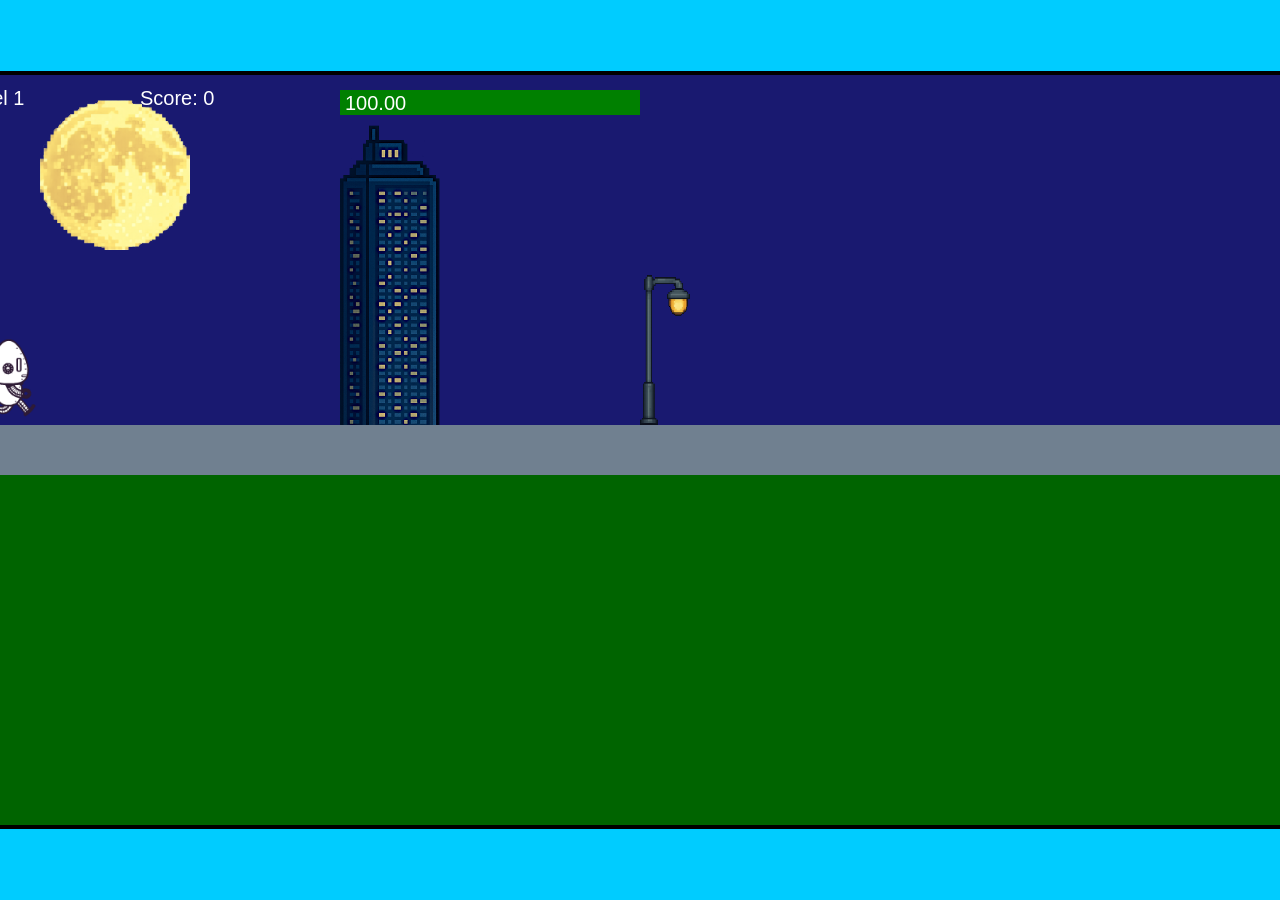
<file: fsd-projects/runtime/index.html>
<!DOCTYPE html>
<html lang="en">
  <head>
    <meta charset="UTF-8" />
    <meta name="viewport" content="width=device-width, initial-scale=1.0" />
    <title>Runtime Neo</title>
    <link rel="stylesheet" href="runtime.css" />
    <script src="https://code.jquery.com/jquery-3.1.0.js"></script>
    <script src="setup.js"></script>
    <script src="levels.js"></script>
    <script src="scenery.js"></script>
    <script src="student.js"></script>
    <script src="main.js"></script>
  </head>
  <body id="body">
    <canvas id="gameCanvas" width="1400" height="750"></canvas>
    <img id="player" src="images/halle.png" />
    <img id="projectile" src="images/projectile.png" />
    <img id="basicPlatform" src="images/interactable/basicPlatform.png" />
    <img id="spikes" src="images/interactable/spikes.png" />
    <img id="bug" src="images/interactable/bug.png" />
    <img id="healthUp" src="images/interactable/healthUp.png" />
    <img id="flag" src="images/interactable/flag.png" />
    <img id="moon" src="images/backgrounds/moon.png" />
    <img id="building" src="images/backgrounds/building.png" />
    <img id="lamp" src="images/backgrounds/lamp.png" />
  </body>
</html>
</file>
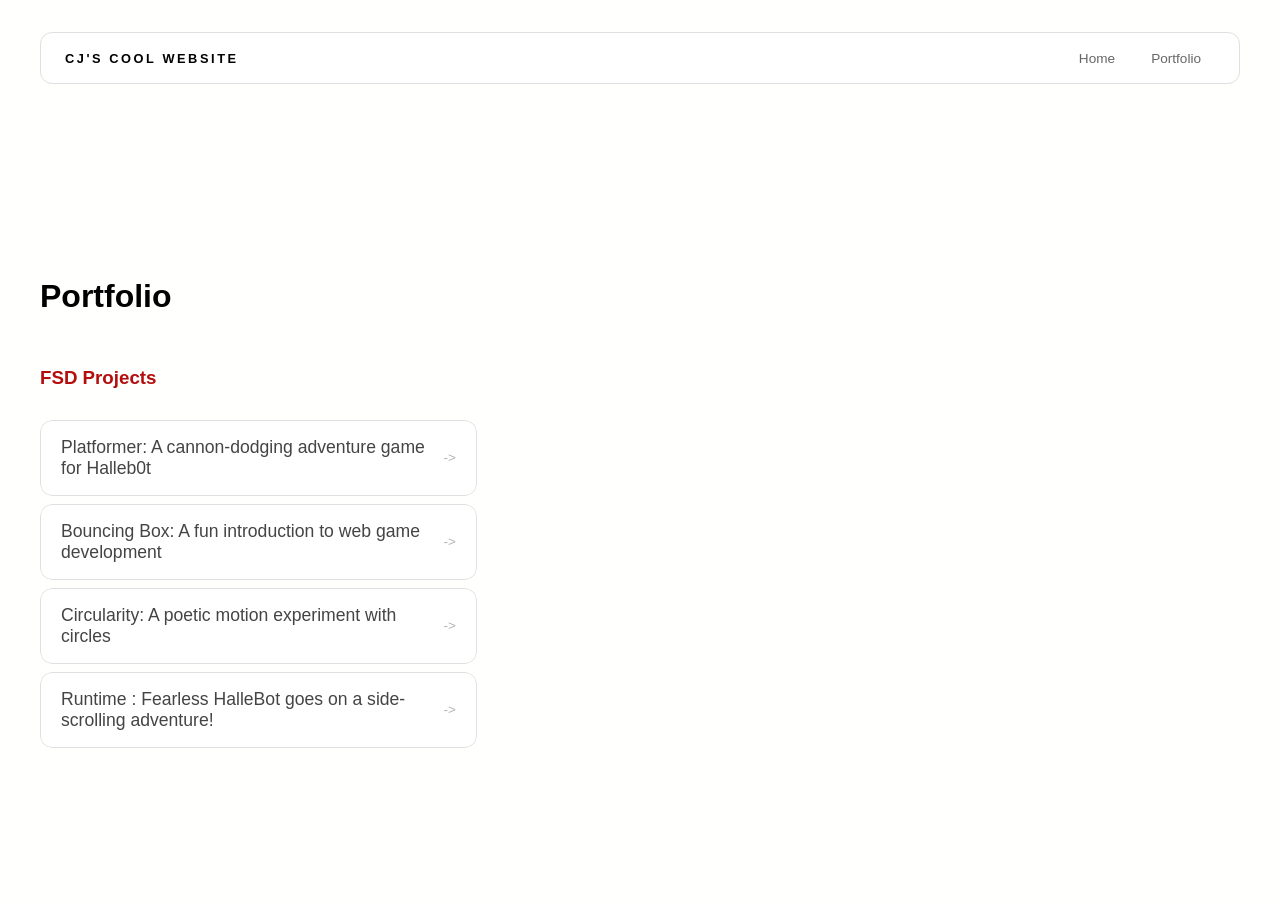
<file: portfolio.html>
<!DOCTYPE html>
<html>

<head>
  <title>Portfolio</title>
  <link rel="stylesheet" href="style.css" />
</head>

<body>
  <div id="all-contents">
    <nav>
      <h1>CJ's Cool Website</h1>
      <ul id="nav-ul">
        <li class="nav-li">
          <a href="index.html">Home</a>
        <li class="nav-li">
          <a href="portfolio.html">Portfolio</a>
        </li>

        </li>
      </ul>
    </nav>

    <main>
      <div class="content">
        <h1>Portfolio</h1>
        <h3>FSD Projects</h3>
        <ul id="portfolio">
          <li>
            <a href="fsd-projects/platformer/">Platformer: A cannon-dodging adventure game for Halleb0t</a>
          </li>
          <li>
            <a href="fsd-projects/bouncing-box/">Bouncing Box: A fun introduction to web game development</a>
          </li>
          <li>
            <a href="fsd-projects/circularity/">Circularity: A poetic motion experiment with circles</a>
          </li>
          <li>
            <a href="fsd-projects/runtime/">Runtime : Fearless HalleBot goes on a side-scrolling adventure!</a>
          </li>
        </ul>

        <!-- ASD Projects will go here -->

      </div>
    </main>

  </div>
</body>

</html>
</file>
<file: fsd-projects/runtime/runtime.css>
/* runtime.css */
/* Styles for Runtime Neo auto-runner game */

img {
  display: none;
}

#gameCanvas {
  position: absolute;
  border: 4px solid #000;
  top: 50%;
  left: 50%;
  transform: translate(-50%, -50%);
}

body {
  margin: 0;
  background-color: #00ccff;
  font-family: Arial, sans-serif;
  text-align: center;
  overflow: hidden;
}
</file>
<file: style.css>
* {
  box-sizing: border-box;
}

body {
  margin: 0;
  background: #fffffe;
  color: #b40d0d;
  font-family: "Helvetica Neue", Arial, sans-serif;
}

#all-contents {
  max-width: 1500px;
  min-height: 100vh;
  margin: 0 auto;
  padding: 32px 40px;
}

main {
  display: grid;
  grid-template-columns: minmax(220px, 1fr) minmax(420px, 1.6fr);
  align-items: center;
  min-height: calc(100vh - 160px);
  gap: clamp(32px, 5vw, 80px);
}

.sidebar {
  width: 100%;
}

.content {
  display: flex;
  flex-direction: column;
  align-items: flex-start;
  gap: 12px;
}

h2 {
  margin: 0;
  font-size: clamp(4rem, 10vw, 7rem);
  line-height: 0.9;
  font-weight: 900;
  letter-spacing: -0.04em;
  text-transform: uppercase;
  color: #000;
}

.content > p {
  margin: 0;
  color: #999;
  font-size: 0.9rem;
  text-transform: uppercase;
  letter-spacing: 0.15em;
  line-height: 1.4;
}

#interests {
  margin-top: 32px;
  width: 100%;
}

#interests h3 {
  margin: 0 0 12px;
  font-size: 0.75rem;
  font-weight: 700;
  text-transform: uppercase;
  letter-spacing: 0.2em;
  color: #aaa;
}

#interests ul {
  list-style: none;
  margin: 0;
  padding: 0;
  display: flex;
  flex-wrap: wrap;
  gap: 8px;
}

#interests li {
  color: #ffdede;
  font-size: 1rem;
  font-weight: 600;
  padding: 10px 20px;
  background: #7a0000;
  border: 1px solid #ffd2d2;
  border-radius: 100px;
  transition:
    background 0.25s ease,
    color 0.25s ease,
    transform 0.25s ease;
  cursor: default;
}

#interests li:hover {
  background: #5f0c0c;
  color: #8b5e5e;
  border-color: #850b0b;
  transform: translateY(-2px);
}

.sidebar-img {
  width: 100%;
  max-width: 760px;
  aspect-ratio: 3 / 4;
  object-fit: cover;
  display: block;
  border-radius: 16px;
  filter: grayscale(100%);
  box-shadow: 0 8px 30px rgba(0, 0, 0, 0.12);
  transition:
    filter 0.4s ease,
    transform 0.4s ease,
    box-shadow 0.4s ease;
}

.sidebar-img:hover {
  filter: grayscale(0%);
  transform: translateY(-4px);
  box-shadow: 0 16px 40px rgba(0, 0, 0, 0.18);
}
nav {
  display: flex;
  justify-content: space-between;
  align-items: center;
  margin-bottom: 48px;
  padding: 16px 24px;
  background: #fff;
  border: 1px solid #e0e0e0;
  border-radius: 12px;
}

nav h1 {
  margin: 0;
  font-size: 0.8rem;
  font-weight: 700;
  text-transform: uppercase;
  letter-spacing: 0.2em;
  color: #000;
}

#nav-ul {
  list-style: none;
  display: flex;
  gap: 8px;
  margin: 0;
  padding: 0;
}

.nav-li a {
  color: #666;
  text-decoration: none;
  font-size: 0.85rem;
  font-weight: 500;
  padding: 6px 14px;
  border-radius: 8px;
  transition:
    background 0.25s ease,
    color 0.25s ease;
}

.nav-li a:hover {
  background: #000;
  color: #fff;
}

/* Portfolio styles */
.content h1 {
  color: black;
}

#portfolio {
  list-style: none;
  margin: 0;
  padding: 0;
  width: 100%;
  display: flex;
  flex-direction: column;
  gap: 8px;
}

#portfolio li {
  border-radius: 12px;
  overflow: hidden;
}

#portfolio a {
  display: flex;
  justify-content: space-between;
  align-items: center;
  text-decoration: none;
  color: #444;
  padding: 16px 20px;
  font-size: 1.1rem;
  font-weight: 500;
  background: #fff;
  border: 1px solid #e0e0e0;
  border-radius: 12px;
  transition: background 0.25s ease, color 0.25s ease, transform 0.25s ease;
}

#portfolio a:hover {
  background: #000;
  color: #fff;
  transform: translateX(4px);
}

#portfolio a::after {
  content: "->";
  font-size: 0.85rem;
  opacity: 0.4;
  transition: opacity 0.25s ease;
  white-space: nowrap;
}

#portfolio a:hover::after {
  opacity: 1;
}
</file>
